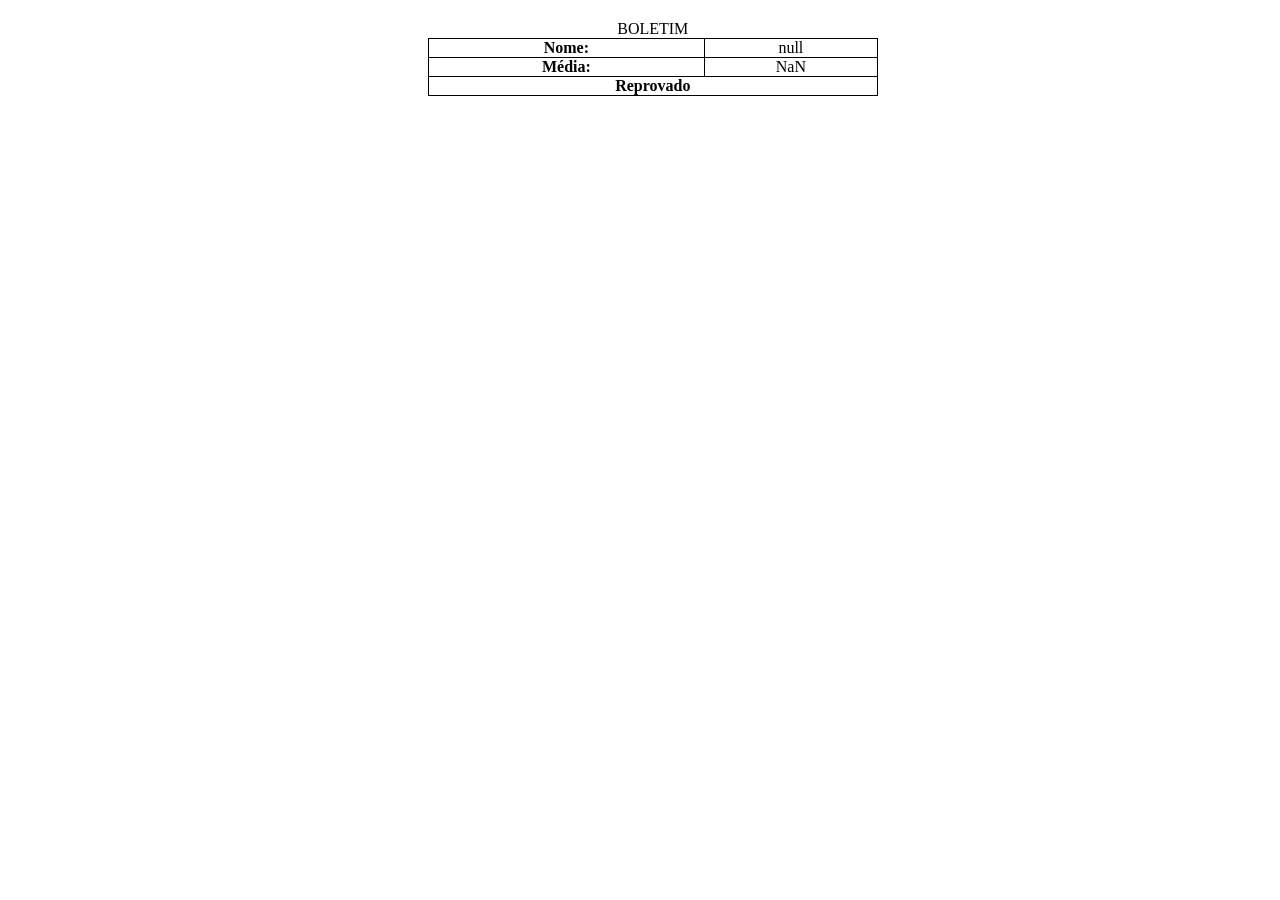
<file: aula 2/index.html>
<!DOCTYPE html>
<html lang="pt-br">
<head>
    <meta charset="UTF-8">
    <meta name="viewport" content="width=device-width, initial-scale=1.0">
    <title>Aula 2</title>
    <link rel="stylesheet" href="style.css">
</head>
<body>
    

    <script>
        var nome = prompt("Digite o seu Nome:")
        var soma = 0
        for(i = 1; i <= 3; i++) {
            var nota = prompt("Digite a nota do " + i + " bimestre:")
            soma = soma + parseInt(nota)
            console.log(soma)
        }
        var media = soma / 3
        console.log(media)

        if(media >= 7) {
            document.write(
                "<table>" +
                "<caption>BOLETIM</caption>" +
                "<tr><th>Nome:</th><td>" + nome + "</td></tr>" +
                "<tr><th>Média:</th><td>" + media +"</td></tr>" +
                "<tr><th colspan='2'>Aprovado</th></tr>" +
                "</table>"
            )
        } else {
            document.write(
                "<table>" +
                "<caption>BOLETIM</caption>" +
                "<tr><th>Nome:</th><td>" + nome + "</td></tr>" +
                "<tr><th>Média:</th><td>" + media +"</td></tr>" +
                "<tr><th colspan='2'>Reprovado</th></tr>" +
                "</table>"
            )
        }
    </script>
</body>
</html>
</file>
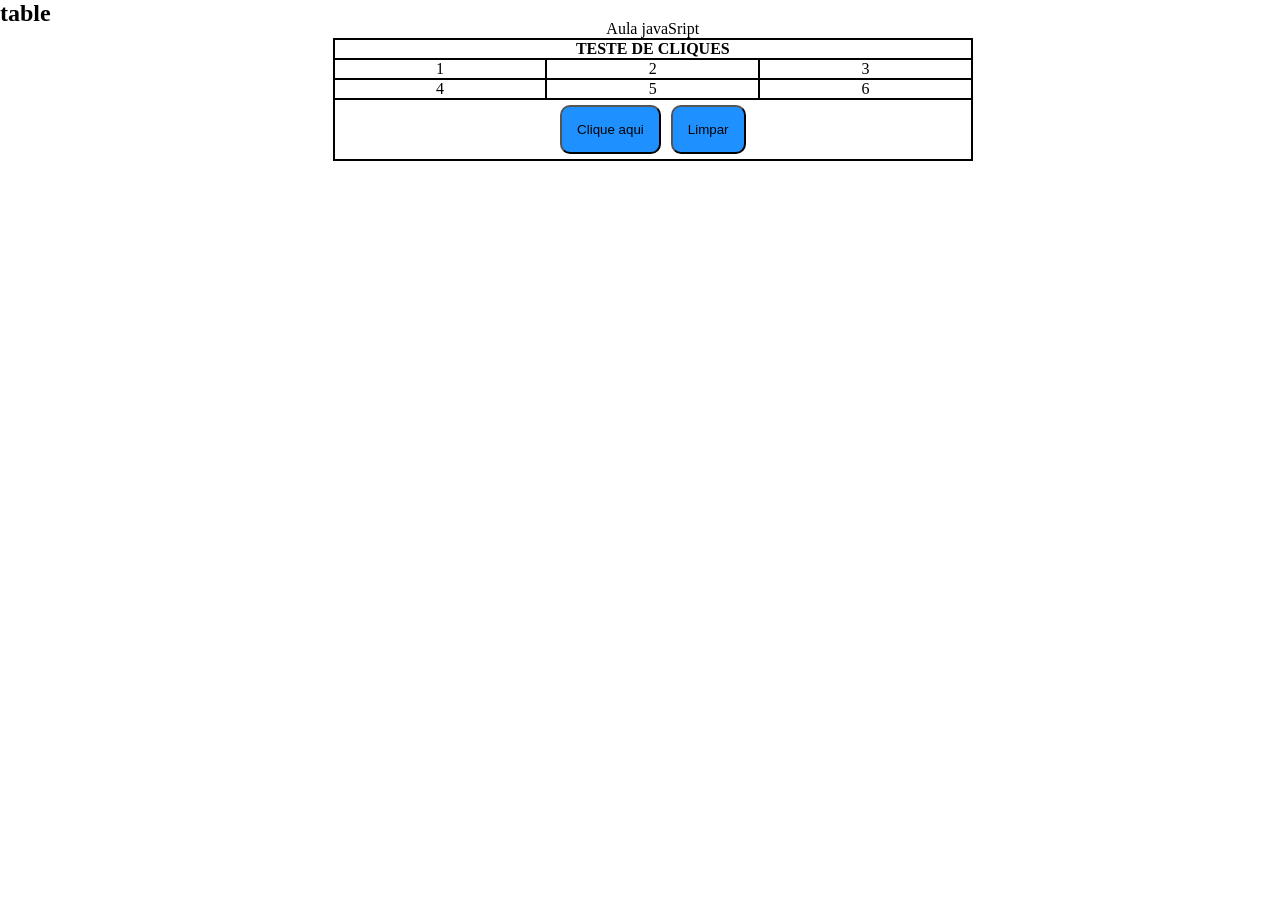
<file: aula 3/index.html>
<!DOCTYPE html>
<html lang="pt-br">
<head>
    <meta charset="UTF-8">
    <meta name="viewport" content="width=device-width, initial-scale=1.0">
    <title>Aula javaScript</title>
    <link rel="stylesheet" href="css/style.css">
</head>
<body>
    <section>
        <h2>table</h2>
        <table>
            <caption>Aula javaSript</caption>
            <tr>
                <th colspan="3">TESTE DE CLIQUES</th>
            </tr>
            <tr>
                <td id="table_a2">1</td>
                <td id="table_b2">2</td>
                <td id="table_c2">3</td>
            </tr>
            <tr>
                <td id="table_a3">4</td>
                <td id="table_b3">5</td>
                <td id="table_c3">6</td>
            </tr>
            <tr>
                <td colspan="3"><button onclick="clickJs(1); return false">Clique aqui</button><button onclick="clickJs('2'); return false">Limpar</button></td>
            </tr>
        </table>
    </section>
    <script src="js/script.js"></script>
</body>
</html>
</file>
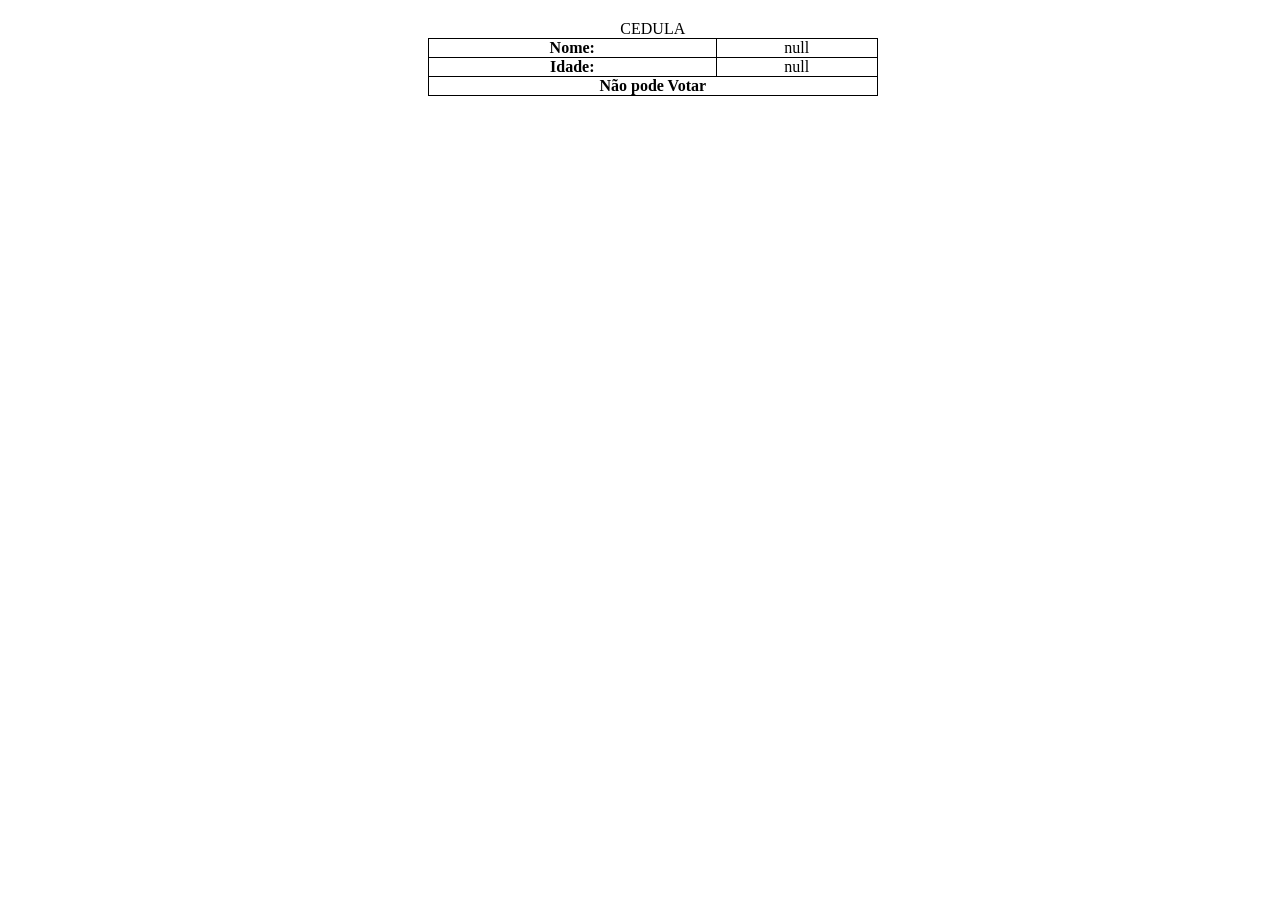
<file: aula 2/eleição/index.html>
<!DOCTYPE html>
<html lang="pt-br">
<head>
    <meta charset="UTF-8">
    <meta name="viewport" content="width=device-width, initial-scale=1.0">
    <title>Aula 2</title>
    <link rel="stylesheet" href="style.css">
</head>
<body>
    

    <script>
        var nome = prompt("Digite o seu Nome:")
        var ano = prompt("Digite a sua idade:")

        document.write(
            "<table>" +
            "<caption>CEDULA</caption>" +
            "<tr><th>Nome:</th><td>" + nome + "</td></tr>" +
            "<tr><th>Idade:</th><td>" + ano +"</td></tr>" +
            "<tr><th colspan='2'>"
        )
        if(ano >= 66) {
            document.write("Voto Facutativo")
        } else if(ano >= 18) {
            document.write("Voto Obrigatório")
        } else if(ano >= 16) {
            document.write("Voto Facutativo")
        } else {
            document.write("Não pode Votar")
        }
        document.write(
            "</th></tr>" +
            "</table>"
        )
    </script>
</body>
</html>
</file>
<file: aula 2/style.css>
@charset "UTF-8";

body{
    /*background-color: dodgerblue;*/
    background-color: white;
}

*{
    margin: 0;
    padding: 0;
    box-sizing: border-box;
}

table{
    width: 50vh;
    transform: translate(-50%, 0%);
    position: absolute;
    top: 20px;
    left: 50%;
    margin: 0 1%;

}

table, tr, td, th{
    border: 1px solid black;
    border-collapse: collapse;
    text-align: center;
}

section{
    height: 800px;
    border: 1px solid yellow;
    width: 50%;
    background-color: green;
    float: left;
}
aside{
    float: right;
    height: 800px;
    border: 1px solid rgb(0, 132, 255);
    width: 50%;
    background-color: rgb(0, 255, 76);
}

.rodape{
    width: 50%;
    margin: 0 auto;
    text-align: center;
    clear: both;
}
</file>
<file: aula 3/css/style.css>
@charset "UTF-8";

body{
    /*background-color: dodgerblue;*/
}

.menu-item{
    list-style: none;
    font-weight: 700;
    margin: 0 1%;
    
}
.menu{
    background-color: white;
    height: 50px;
    width: 100%;
    display: flex;
    gap: 20px;
    
    
}

*{
    margin: 0;
    padding: 0;
    box-sizing: border-box;
}

table{
    width: 50%;
    transform: translate(-50%, 0%);
    position: absolute;
    top: 20px;
    left: 50%;
    margin: 0 1%;
}

table, tr, td, th{
    border: 1px solid black;
    border-collapse: collapse;
    text-align: center;
    border: 2px solid;
}

section{
    height: 800px;
    /*border: 1px solid yellow;
    width: 50%;
    background-color: green;
    float: left;*/
}
aside{
    /*float: right;
    height: 800px;
    border: 1px solid rgb(0, 132, 255);
    width: 50%;
    background-color: rgb(0, 255, 76);*/
}

.rodape{
    width: 50%;
    margin: 0 auto;
    text-align: center;
    clear: both;
}

button{
    margin: 5px;
    background-color: dodgerblue;
    border-radius: 10px;
    padding: 15px;
    cursor: pointer;
    /*height: 100px;
    width: 100px;*/
}
button:hover{
    background-color: deepskyblue;
}

img{
    width: 90%;
    margin: 5px;
}

iframe{
    width: 90%;
    height: 90%;
    margin: 5px;
}
</file>
<file: aula 2/eleição/style.css>
@charset "UTF-8";

body{
    /*background-color: dodgerblue;*/
    background-color: white;
}

*{
    margin: 0;
    padding: 0;
    box-sizing: border-box;
}

table{
    width: 50vh;
    transform: translate(-50%, 0%);
    position: absolute;
    top: 20px;
    left: 50%;
    margin: 0 1%;

}

table, tr, td, th{
    border: 1px solid black;
    border-collapse: collapse;
    text-align: center;
}

section{
    height: 800px;
    border: 1px solid yellow;
    width: 50%;
    background-color: green;
    float: left;
}
aside{
    float: right;
    height: 800px;
    border: 1px solid rgb(0, 132, 255);
    width: 50%;
    background-color: rgb(0, 255, 76);
}

.rodape{
    width: 50%;
    margin: 0 auto;
    text-align: center;
    clear: both;
}
</file>
